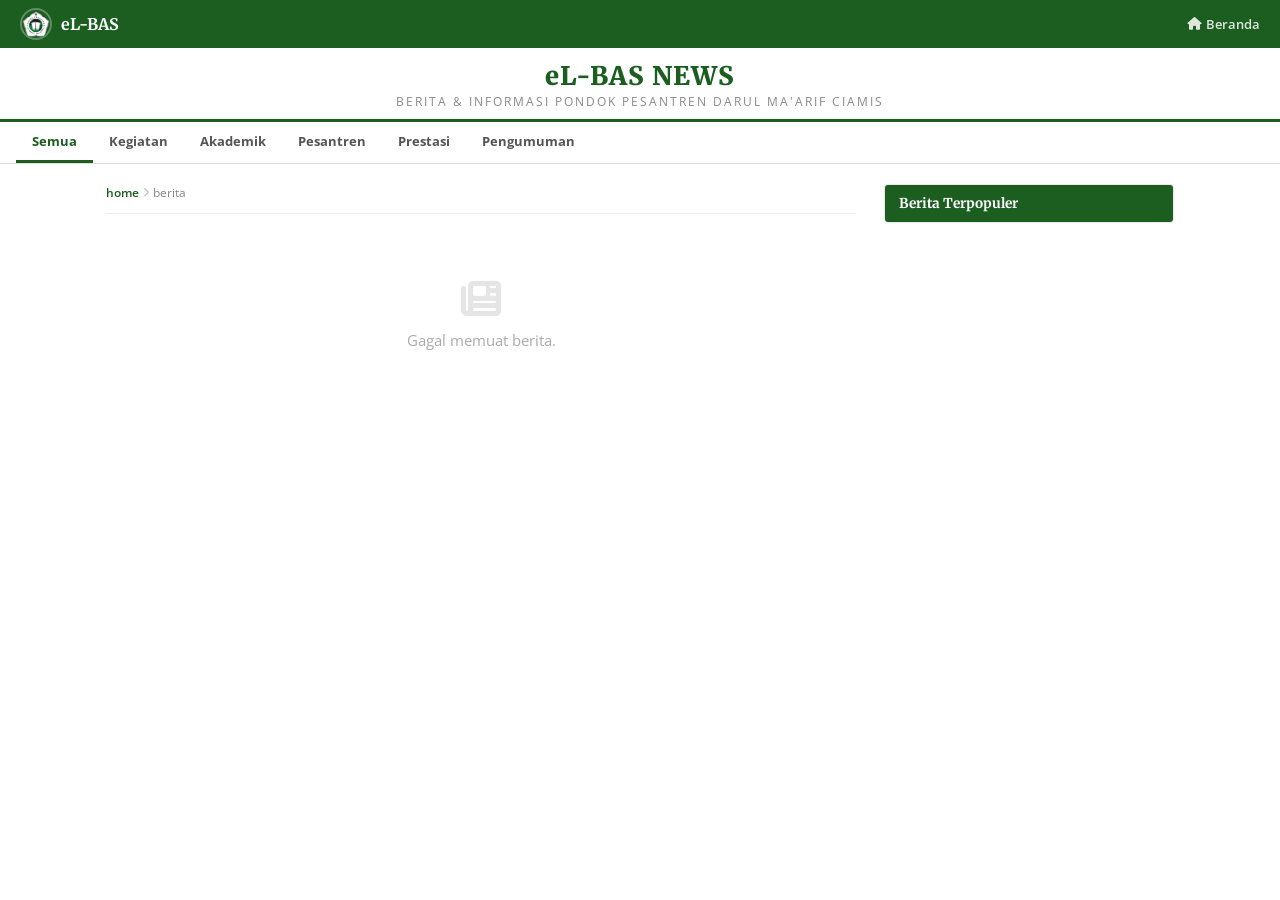
<file: berita.html>
<!DOCTYPE html>
<html lang="id">
<head>
<meta charset="UTF-8">
  <meta name="viewport" content="width=device-width, initial-scale=1.0">
<title>Berita & Informasi — Pondok Pesantren Darul Ma'arif Ciamis | eL-BAS</title>
<meta name="description" content="Berita terbaru MTs eL-BAS Ciamis - Informasi kegiatan dan pengumuman sekolah">
<meta name="keywords" content="berita el-bas, berita MTs Ciamis, elbas news, kegiatan eL-BAS">

<!-- SEO Meta Tags -->
<meta name="description" content="Berita terkini dan informasi kegiatan Pondok Pesantren Darul Ma'arif Ciamis. Liputan kegiatan santri, prestasi, akademik, dan pengumuman pesantren.">
<meta name="keywords" content="berita pesantren Ciamis, informasi Darul Maarif, kegiatan santri, prestasi pesantren, eL-BAS berita, pengumuman pesantren">
<meta name="author" content="eL-BAS Official">
<meta name="robots" content="index, follow">
<link rel="canonical" href="https://el-bas-official.vercel.app/berita.html">

<!-- Open Graph -->
<meta property="og:type" content="website">
<meta property="og:title" content="Berita & Informasi — Pondok Pesantren Darul Ma'arif Ciamis">
<meta property="og:description" content="Berita terkini dan informasi kegiatan Pondok Pesantren Darul Ma'arif Ciamis.">
<meta property="og:url" content="https://el-bas-official.vercel.app/berita.html">
<meta property="og:image" content="https://el-bas-official.vercel.app/img/logo-darulma'arif.png">
<meta property="og:site_name" content="eL-BAS Official">
<meta property="og:locale" content="id_ID">

<!-- Twitter Card -->
<meta name="twitter:card" content="summary_large_image">
<meta name="twitter:title" content="Berita — Pondok Pesantren Darul Ma'arif Ciamis">
<meta name="twitter:description" content="Berita terkini dan informasi kegiatan Pondok Pesantren Darul Ma'arif Ciamis.">
<meta name="twitter:image" content="https://el-bas-official.vercel.app/img/logo-darulma'arif.png">

<!-- Schema -->
<script type="application/ld+json">
{
  "@context": "https://schema.org",
  "@type": "Blog",
  "name": "eL-BAS News — Berita Pondok Pesantren Darul Ma'arif Ciamis",
  "description": "Berita dan informasi terkini dari Pondok Pesantren Darul Ma'arif Ciamis",
  "url": "https://el-bas-official.vercel.app/berita.html",
  "publisher": {
    "@type": "Organization",
    "name": "eL-BAS Official",
    "logo": {
      "@type": "ImageObject",
      "url": "https://el-bas-official.vercel.app/img/logo-darulma'arif.png"
    }
  }
}
</script>

<link rel="stylesheet" href="https://cdnjs.cloudflare.com/ajax/libs/font-awesome/6.4.0/css/all.min.css">
<link href="https://fonts.googleapis.com/css2?family=Merriweather:wght@400;700;900&family=Open+Sans:wght@400;500;600;700&display=swap" rel="stylesheet">
<style>
*,*::before,*::after{box-sizing:border-box;margin:0;padding:0}
html{scroll-behavior:smooth}
body{font-family:'Open Sans',sans-serif;background:#fff;color:#222;font-size:15px}

/* TOPBAR */
.topbar{background:#1B5E20;padding:0 20px;height:48px;display:flex;align-items:center;justify-content:space-between;position:sticky;top:0;z-index:100}
.topbar-logo{display:flex;align-items:center;gap:9px;text-decoration:none}
.topbar-logo img{height:32px;width:32px;border-radius:50%;border:2px solid rgba(255,255,255,.3);object-fit:contain}
.topbar-logo span{color:#fff;font-family:'Merriweather',serif;font-weight:700;font-size:1rem}
.topbar-back{color:rgba(255,255,255,.85);text-decoration:none;font-size:.8rem;font-weight:600;display:flex;align-items:center;gap:5px}
.topbar-back:hover{color:#fff}

/* SITE HEADER */
.site-header{border-bottom:3px solid #1B5E20;padding:12px 0 10px;text-align:center;background:#fff}
.site-name{font-family:'Merriweather',serif;font-size:1.6rem;font-weight:900;color:#1B5E20;letter-spacing:1px}
.site-tagline{font-size:.72rem;color:#888;margin-top:2px;letter-spacing:2px;text-transform:uppercase}

/* NAV KATEGORI */
.cat-nav{border-bottom:1px solid #ddd;background:#fff;overflow-x:auto;white-space:nowrap;padding:0 16px}
.cat-nav-inner{display:inline-flex;gap:0}
.cat-btn{padding:10px 16px;font-size:.8rem;font-weight:700;color:#555;border:none;background:none;cursor:pointer;border-bottom:3px solid transparent;transition:all .2s;font-family:inherit;white-space:nowrap}
.cat-btn:hover{color:#1B5E20}
.cat-btn.active{color:#1B5E20;border-bottom-color:#1B5E20}

/* LAYOUT */
.wrap{max-width:1100px;margin:0 auto;padding:20px 16px 60px;display:grid;grid-template-columns:1fr 290px;gap:28px}

/* BREADCRUMB */
.breadcrumb{font-size:.78rem;color:#888;display:flex;align-items:center;gap:4px;flex-wrap:wrap;margin-bottom:16px;padding-bottom:12px;border-bottom:1px solid #eee}
.breadcrumb a{color:#1B5E20;text-decoration:none;font-weight:600}
.breadcrumb a:hover{text-decoration:underline}
.breadcrumb i{font-size:.6rem;color:#bbb}

/* BERITA LIST */
.news-list{display:flex;flex-direction:column;gap:0}

/* FEATURED (item pertama) */
.news-featured{margin-bottom:20px;padding-bottom:20px;border-bottom:1px solid #eee;cursor:pointer;animation:fadeUp .4s ease both}
.news-featured-img{width:100%;aspect-ratio:16/9;overflow:hidden;border-radius:4px;margin-bottom:12px;background:#f0f0f0}
.news-featured-img img{width:100%;height:100%;object-fit:cover;transition:transform .4s}
.news-featured:hover .news-featured-img img{transform:scale(1.03)}
.news-featured .n-cat{margin-bottom:6px}
.news-featured .n-title{font-family:'Merriweather',serif;font-size:1.3rem;font-weight:700;color:#111;line-height:1.4;margin-bottom:8px;text-decoration:none;display:block}
.news-featured .n-title:hover{color:#1B5E20}
.news-featured .n-excerpt{font-size:.88rem;color:#555;line-height:1.65;margin-bottom:8px;display:-webkit-box;-webkit-line-clamp:3;-webkit-box-orient:vertical;overflow:hidden}

/* NORMAL ITEM */
.news-item{display:grid;grid-template-columns:130px 1fr;gap:12px;padding:14px 0;border-bottom:1px solid #eee;cursor:pointer;animation:fadeUp .4s ease both;transition:background .2s}
.news-item:hover{background:#f9f9f9;margin:0 -8px;padding:14px 8px}
.news-thumb{width:130px;height:90px;border-radius:4px;overflow:hidden;flex-shrink:0;background:#f0f0f0}
.news-thumb img{width:100%;height:100%;object-fit:cover;transition:transform .3s}
.news-item:hover .news-thumb img{transform:scale(1.06)}
.news-placeholder{width:100%;height:100%;display:flex;align-items:center;justify-content:center;font-size:1.8rem;color:#ccc}
.news-body{display:flex;flex-direction:column;gap:4px}

/* SHARED */
.n-cat{display:inline-block;font-size:.65rem;font-weight:700;padding:2px 8px;border-radius:2px;text-transform:uppercase;letter-spacing:.5px;width:fit-content;color:#fff;background:#1B5E20}
.n-cat.Akademik{background:#1565C0}.n-cat.Pesantren{background:#6A1B9A}
.n-cat.Prestasi{background:#E65100}.n-cat.Pengumuman{background:#00695C}
.n-title{font-family:'Merriweather',serif;font-size:.9rem;font-weight:700;color:#111;line-height:1.45;text-decoration:none;display:-webkit-box;-webkit-line-clamp:2;-webkit-box-orient:vertical;overflow:hidden}
.n-title:hover{color:#1B5E20}
.n-meta{font-size:.72rem;color:#999;display:flex;align-items:center;gap:10px;flex-wrap:wrap}
.n-meta i{font-size:.65rem}
.n-excerpt{font-size:.82rem;color:#666;line-height:1.55;display:-webkit-box;-webkit-line-clamp:2;-webkit-box-orient:vertical;overflow:hidden}

@keyframes fadeUp{from{opacity:0;transform:translateY(10px)}to{opacity:1;transform:translateY(0)}}

/* EMPTY */
.empty{text-align:center;padding:48px;color:#aaa}
.empty i{font-size:2.5rem;display:block;margin-bottom:12px;opacity:.3}

/* SIDEBAR */
.sidebar{}
.sb-box{border:1px solid #e8e8e8;border-radius:4px;overflow:hidden;margin-bottom:20px}
.sb-head{background:#1B5E20;color:#fff;padding:10px 14px;font-family:'Merriweather',serif;font-size:.85rem;font-weight:700}
.sb-body{padding:0}
.sb-item{display:flex;gap:10px;padding:10px 12px;border-bottom:1px solid #f0f0f0;transition:background .2s;cursor:pointer}
.sb-item:last-child{border-bottom:none}
.sb-item:hover{background:#f9f9f9}
.sb-thumb{width:62px;height:48px;border-radius:3px;overflow:hidden;flex-shrink:0;background:#f0f0f0}
.sb-thumb img{width:100%;height:100%;object-fit:cover}
.sb-info a{font-size:.78rem;font-weight:600;color:#222;text-decoration:none;line-height:1.35;display:-webkit-box;-webkit-line-clamp:2;-webkit-box-orient:vertical;overflow:hidden}
.sb-info a:hover{color:#1B5E20}
.sb-info p{font-size:.68rem;color:#999;margin-top:3px}

/* RESPONSIVE */
@media(max-width:860px){.wrap{grid-template-columns:1fr}.sidebar{display:none}}
@media(max-width:520px){
  .wrap{padding:14px 12px 48px}
  .news-item{grid-template-columns:100px 1fr;gap:10px}
  .news-thumb{width:100px;height:72px}
  .news-featured .n-title{font-size:1.1rem}
}
</style>
</head>
<body>

<div class="topbar">
  <a class="topbar-logo" href="index.html">
    <img src="img/logo-darulma'arif.png" alt="Logo">
    <span>eL-BAS</span>
  </a>
  <a class="topbar-back" href="index.html"><i class="fas fa-home"></i> Beranda</a>
</div>

<div class="site-header">
  <div class="site-name">eL-BAS NEWS</div>
  <div class="site-tagline">Berita & Informasi Pondok Pesantren Darul Ma'arif Ciamis</div>
</div>

<div class="cat-nav">
  <div class="cat-nav-inner">
    <button class="cat-btn active" onclick="filterBerita('semua',this)">Semua</button>
    <button class="cat-btn" onclick="filterBerita('Kegiatan',this)">Kegiatan</button>
    <button class="cat-btn" onclick="filterBerita('Akademik',this)">Akademik</button>
    <button class="cat-btn" onclick="filterBerita('Pesantren',this)">Pesantren</button>
    <button class="cat-btn" onclick="filterBerita('Prestasi',this)">Prestasi</button>
    <button class="cat-btn" onclick="filterBerita('Pengumuman',this)">Pengumuman</button>
  </div>
</div>

<div class="wrap">
  <main>
    <nav class="breadcrumb">
      <a href="index.html">home</a>
      <i class="fas fa-chevron-right"></i>
      <span>berita</span>
    </nav>
    <div class="news-list" id="newsList"></div>
  </main>
  <aside class="sidebar">
    <div class="sb-box">
      <div class="sb-head">Berita Terpopuler</div>
      <div class="sb-body" id="sbList"></div>
    </div>
  </aside>
</div>
<script src="js/elBAS.js"></script>
</body>
</html>
</file>
